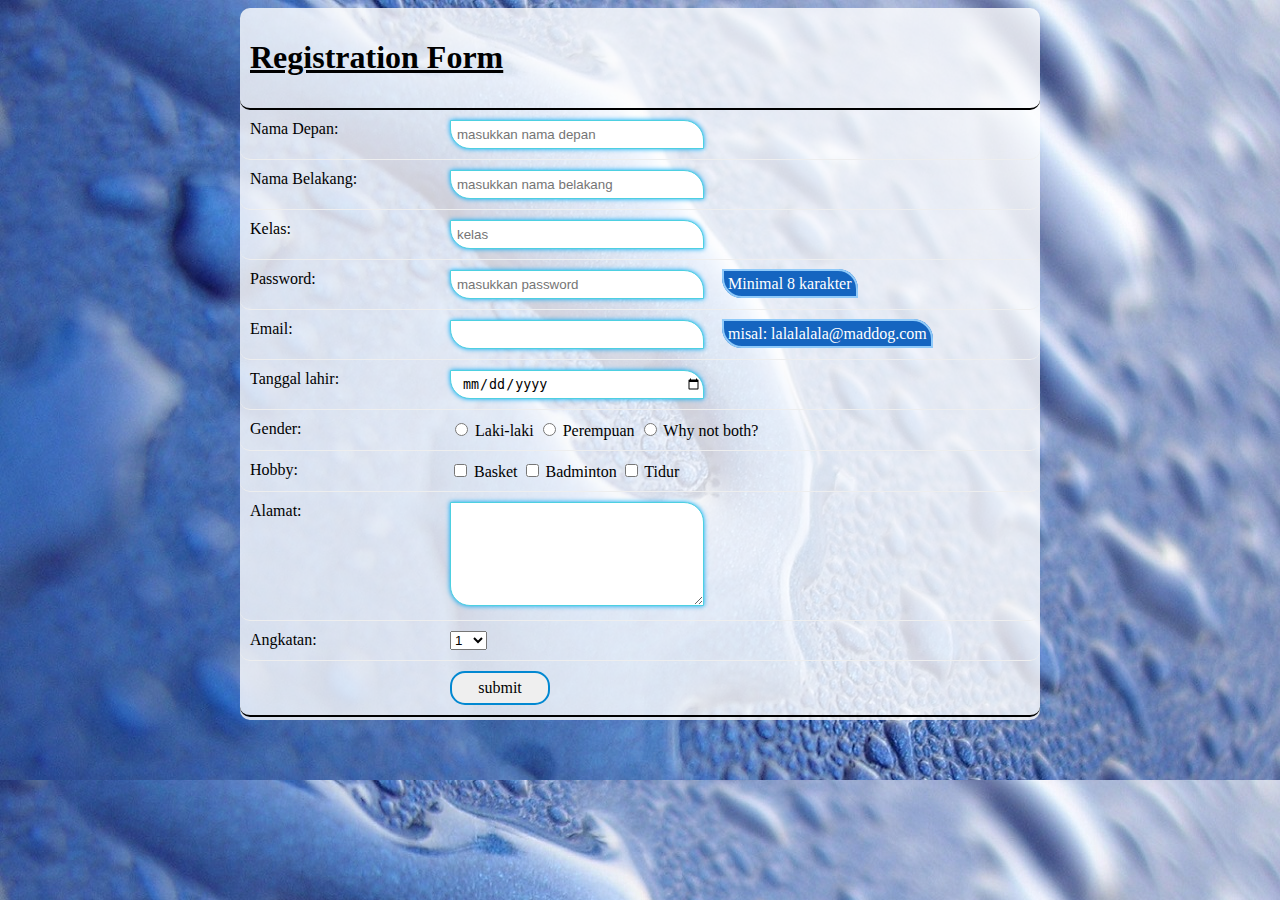
<file: index.html>
<!DOCTYPE html>
<html>
	<head>
		<title> Form CSS Registration </title>
		<link href="asset/css/style_form.css" rel="stylesheet" type="text/css">
	</head>
	
	<body>
	
	<script type="text/javascript">
		function aw(){
		var nama = document.getElementById("nama").value;
		var nama_belakang = document.getElementById("nama_belakang").value;
		var kelas = document.getElementById("kelas").value;
		var lahir = document.getElementById("tanggal_lahir").value;
		var kelamin = document.getElementsByName("Gender").value;
		var hobi = document.getElementById("hobby").value;
		var alamat = document.getElementById("alamat").value;
		var angkatan = document.getElementById("angkatan").value;
		
		alert("halo, nama saya " + nama + " " + nama_belakang + ", saya duduk di bangku " 
		+ kelas + ". Saya lahir pada " + lahir + ". Saya " + kelamin + " dan hobi saya  adalah " + hobi +
		 ". Alamat saya di jalan" + alamat + ". Saya di SMK telkom berada di angkatan " + angkatan + ". terima kasih.");

		} 
	</script>
		
		<form action="" method="">
		
			<ul>
			<li><h1> <u>Registration Form</u> </h1></li>
				<li>
					<label for="nama">Nama Depan:</label>
					<input class="input" type="text" name="nama_depan" id="nama" placeholder="masukkan nama depan">
				</li>
				<li>
					<label for="nama_belakang">Nama Belakang:</label>
					<input class="input" type="text" name="nama_belakang" id="nama_belakang" placeholder="masukkan nama belakang">
				</li>
				<li>
					<label for="kelas"> Kelas: </label>
					<input class="input" type="text" name="kelas" id="kelas" placeholder="kelas">
				</li>
				<li>
					<label for="password">Password:</label>
					<input class="input" type="password" name="password" id="password" placeholder="masukkan password">
					<span class="hint"> Minimal 8 karakter </span>
				</li>
				<li>
					<label for="email">Email: </label>
					<input class="input" type="email" name="email" id="email">
					<span class="hint"> misal: lalalalala@maddog.com </span>
				</li>
				<li>
					<label for="tanggal_lahir">Tanggal lahir:</label>
					<input class="input" type="date" name="tanggal_lahir" id="tanggal_lahir">
				</li>
				<li>
					<label>Gender:</label>
					<input type="radio" name="Gender" value="Laki-laki" id="gender"> Laki-laki
					<input type="radio" name="Gender" value="Perempuan" id="gender"> Perempuan
					<input type="radio" name="Gender" value="why not both?" id="gender"> Why not both?
				</li>
				<li>
					<label>Hobby:</label>
					<input type="checkbox" name="hobby" value="basket" id="hobby"> Basket
					<input type="checkbox" name="hobby" value="badminton" id="hobby"> Badminton
					<input type="checkbox" name="hobby" value="tidur" id="hobby"> Tidur
				</li>
				<li>
					<label for="alamat">Alamat: </label>
					<textarea class="input" id="alamat" name="alamat" rows="5" cols="20"> </textarea>
				</li>
				<li>
					<label for="angkatan"> Angkatan: </label>
					<select id="angkatan" name="mydropdown">
							<option value="1"> 1 </option>
							<option value="2"> 2 </option>
							<option value="3"> 3 </option>
							<option value="4"> 4 </option>
							<option value="5"> 5 </option>	
							<option value="6"> 6 </option>	
							<option value="7"> 7 </option>	
							<option value="8"> 8 </option>	
							<option value="9"> 9 </option>	
							<option value="10"> 10 </option>	
							<option value="11"> 11 </option>
							<option value="12"> 12 </option>
							<option value="13"> 13 </option>
							<option value="14"> 14 </option>
							<option value="15"> 15 </option>
							<option value="16"> 16 </option>
							<option value="17"> 17 </option>
							<option value="18"> 18 </option>
							<option value="19"> 19 </option>
							<option value="20"> 20 </option>
							<option value="21"> 21 </option>
							<option value="22"> 22 </option>
							<option value="23"> 23 </option>
							<option value="24"> 24 </option>
							<option value="25"> 25 </option>
							<option value="26"> 26 </option>
							<option value="27"> 27 </option>
							<option value="28"> 28 </option>
							<option value="29"> 29 </option>							
					</select>
				</li>
				<li>
					<button type="submit" value="Submit" onclick="aw()"> submit </button>
				</li>
			</ul>
		</form>
	</body>
</html>
<!-- border-bottom/top-left/right-radius = buat memberi lengkungan pada border -->
<!-- transition = untuk memberi jeda pada animasi. satuannya .50s -->
<!-- require= digunakan untuk notifikasi untuk memasukkan formulir terlebih dahulu dengan benar -->
</file>
<file: asset/css/style_form.css>
*:focus {outline:none;
}

body {
	background-image:url(../image/droplet_surface_background_form_65568_1920x1080.jpg)
}

ul {list-style:none;
	height:712px;
	margin: 0px auto;
	padding: 0px;
	width: 800px;
	background-color:rgba(255,255,255,0.8);
	border-radius:10px;
	}
	
li {padding: 10px;
	border-bottom: 1px solid #eee;
	border-radius:10px;}

.input {border: 1px solid #4DD0E1;
	width:250px;
	height:25px;
	padding: 1px;
	border-bottom-left-radius:20px;
	border-top-right-radius:20px;
	box-shadow: 0px 0px 5px #03A9F4;
	transition: .60s;
	text-indent: 5px;
	}
	
#alamat {
		height:100px;}

.input:focus{
		padding-right:30px;
		box-shadow:0px 0px 7px #29B6F6,;
		font-family:times new roman;
		}
		
span {background-color:#1565C0;
	color:white;
	border: 2px solid #90CAF9;
	border-bottom-left-radius:20px;
	border-top-right-radius:20px;
	margin-left:14px;
	padding:4px;}
	
li:last-child, li:first-child {border-bottom:2.5px solid black}

button {border-radius:15px;
		margin: 0px auto;
		width:100px;
		border:2px solid #0288D1;
		font-family:times new roman;
		font-size:16px;
		margin-left:200px;
		padding:6px;}
		
button:hover {background-color: #0D47A1;
			color:white;
			transition:.50s;}
		
label {display:inline-block;
	width:200px;
	float:left;}
</file>
